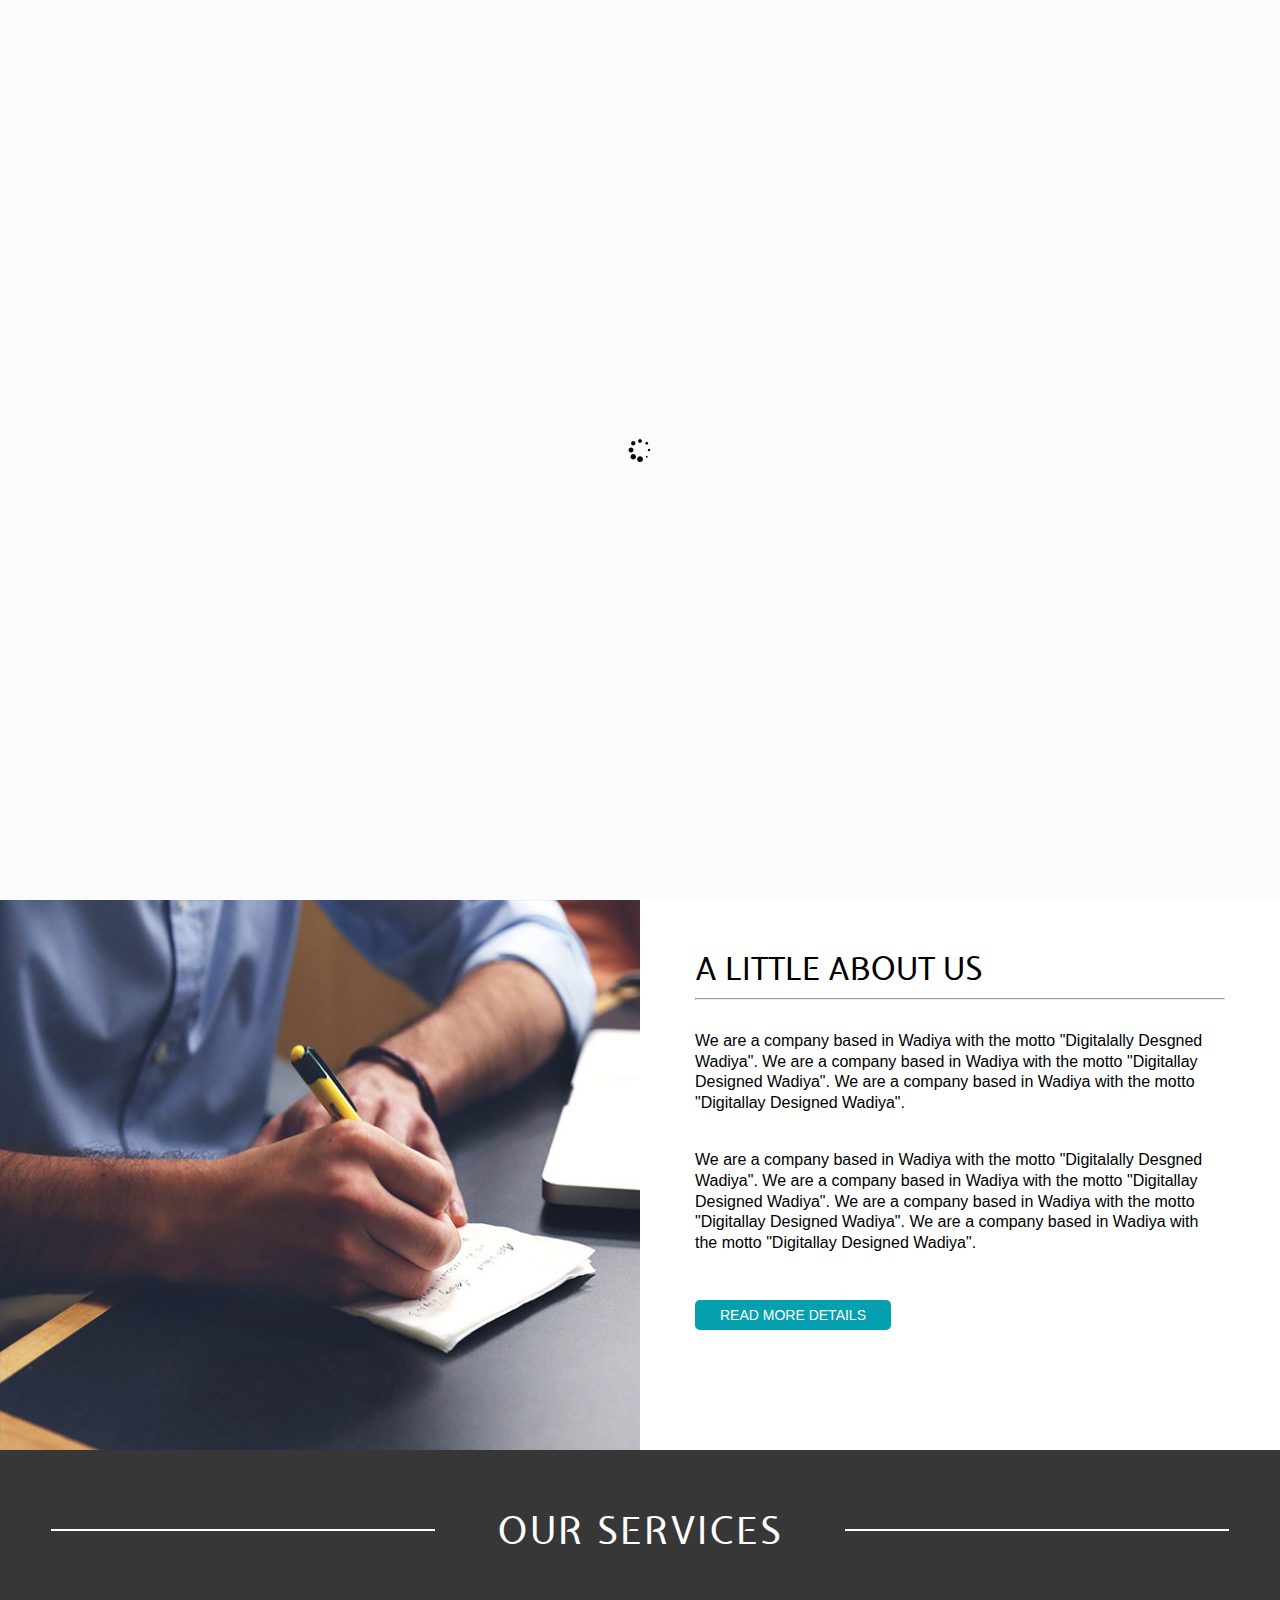
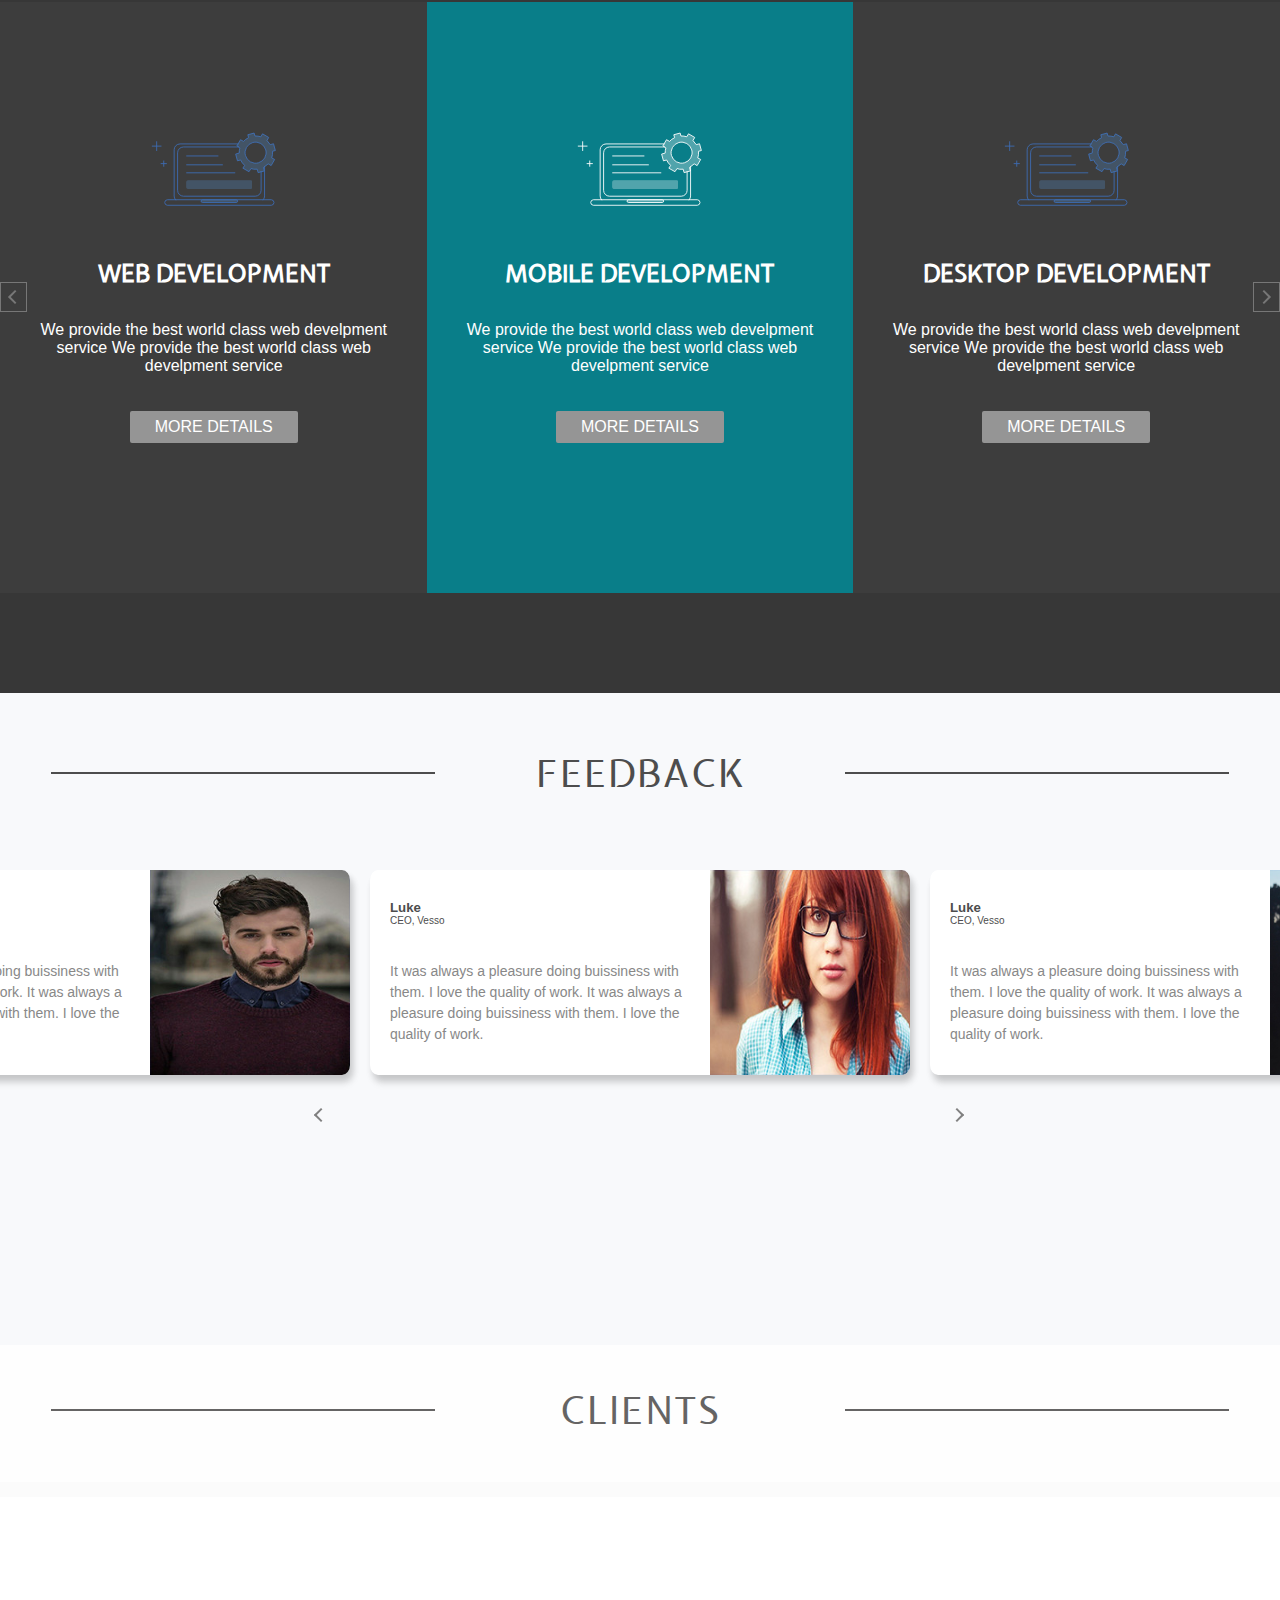
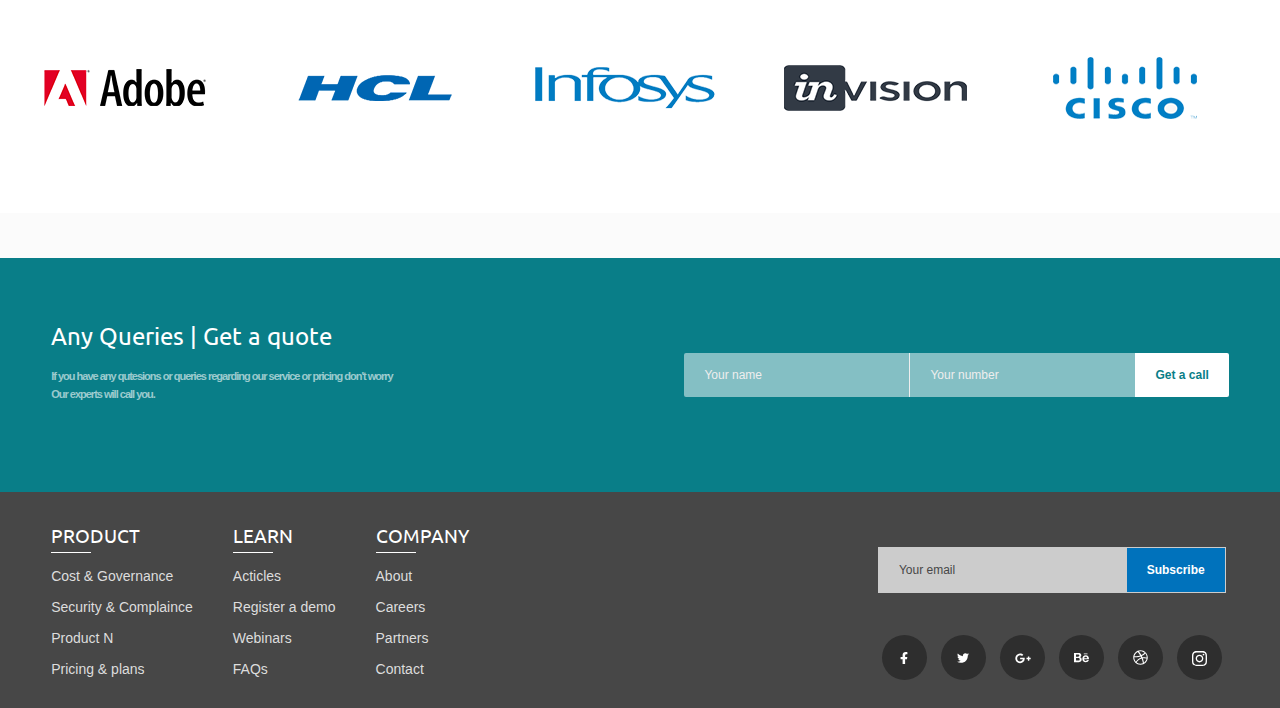
<file: templates/company/index.html>
<!DOCTYPE html>
<html lang="en">
<head>
    <meta charset="UTF-8">
    <meta name="viewport" content="width=device-width, initial-scale=1.0">
    <meta http-equiv="X-UA-Compatible" content="ie=edge">
    <title>Company</title>
    <style>
    /* fonts */
    @font-face {
        font-family: "Ubuntu-Regular";
        src: url("fonts/Ubuntu/Ubuntu-Regular.ttf");
    }
    @font-face {
        font-family: "ExpletusSans-Medium";
        src: url("fonts/Expletus_Sans/ExpletusSans-Medium.ttf");
    }
    @font-face {
        font-family: "ExpletusSans-Regular";
        src: url("fonts/Expletus_Sans/ExpletusSans-Regular.ttf");
    }
    </style>
    <link rel="stylesheet" href="css/style.css">
</head>
<body id="bodyEl">

    <!-- preloader -->
    <div id="preloader" class="visible"></div>
    
    <div class="company">

        <!-- banner -->
        <section class="banner">

            <!-- header -->
            <header>
                <a href="" class="logo">lo<span>go</span></a>
                <nav>
                    <ul>
                        <li><a href="#Home">Home</a></li>
                        <li><a href="#About">About</a></li>
                        <li class="active"><a href="#Services">Services</a></li>
                        <li><a href="#Portfolio">Portfolio</a></li>
                        <li><a href="#Shop">Shop</a></li>
                        <li><a href="#Contact">Contact</a></li>
                        <li><a href="#Pages">Pages</a></li>
                    </ul>
                </nav>
                <div class="social">
                    <a class="tw" href="#tw"><span><svg aria-hidden="true" focusable="false" data-prefix="fab" data-icon="twitter" role="img" xmlns="http://www.w3.org/2000/svg" viewBox="0 0 512 512" class="svg-inline--fa fa-twitter fa-w-16 fa-2x"><path fill="currentColor" d="M459.37 151.716c.325 4.548.325 9.097.325 13.645 0 138.72-105.583 298.558-298.558 298.558-59.452 0-114.68-17.219-161.137-47.106 8.447.974 16.568 1.299 25.34 1.299 49.055 0 94.213-16.568 130.274-44.832-46.132-.975-84.792-31.188-98.112-72.772 6.498.974 12.995 1.624 19.818 1.624 9.421 0 18.843-1.3 27.614-3.573-48.081-9.747-84.143-51.98-84.143-102.985v-1.299c13.969 7.797 30.214 12.67 47.431 13.319-28.264-18.843-46.781-51.005-46.781-87.391 0-19.492 5.197-37.36 14.294-52.954 51.655 63.675 129.3 105.258 216.365 109.807-1.624-7.797-2.599-15.918-2.599-24.04 0-57.828 46.782-104.934 104.934-104.934 30.213 0 57.502 12.67 76.67 33.137 23.715-4.548 46.456-13.32 66.599-25.34-7.798 24.366-24.366 44.833-46.132 57.827 21.117-2.273 41.584-8.122 60.426-16.243-14.292 20.791-32.161 39.308-52.628 54.253z" class=""></path></svg></span></a>
                    <a class="gp" href="#gp"><span><svg aria-hidden="true" focusable="false" data-prefix="fab" data-icon="google-plus-g" role="img" xmlns="http://www.w3.org/2000/svg" viewBox="0 0 640 512" class="svg-inline--fa fa-google-plus-g fa-w-20 fa-2x"><path fill="currentColor" d="M386.061 228.496c1.834 9.692 3.143 19.384 3.143 31.956C389.204 370.205 315.599 448 204.8 448c-106.084 0-192-85.915-192-192s85.916-192 192-192c51.864 0 95.083 18.859 128.611 50.292l-52.126 50.03c-14.145-13.621-39.028-29.599-76.485-29.599-65.484 0-118.92 54.221-118.92 121.277 0 67.056 53.436 121.277 118.92 121.277 75.961 0 104.513-54.745 108.965-82.773H204.8v-66.009h181.261zm185.406 6.437V179.2h-56.001v55.733h-55.733v56.001h55.733v55.733h56.001v-55.733H627.2v-56.001h-55.733z" class=""></path></svg></span></a>
                    <a class="fb" href="#fa"><span><svg aria-hidden="true" focusable="false" data-prefix="fab" data-icon="facebook-f" role="img" xmlns="http://www.w3.org/2000/svg" viewBox="0 0 320 512" class="svg-inline--fa fa-facebook-f fa-w-10 fa-2x"><path fill="currentColor" d="M279.14 288l14.22-92.66h-88.91v-60.13c0-25.35 12.42-50.06 52.24-50.06h40.42V6.26S260.43 0 225.36 0c-73.22 0-121.08 44.38-121.08 124.72v70.62H22.89V288h81.39v224h100.17V288z" class=""></path></svg></span></a>
                </div>
            </header>

            <!-- banner-content -->
            <div class="banner-content">
                <div class="carousel">

                    <div class="carousel-stage-outer">
                        <div class="carousel-stage">
                            <div class="carousel-item">
                                <div class="banner-description">
                                    <h1>THE 3<sup>rd</sup> SERVICES </h1>
                                    <p>We provide the best services in the world We provide the best services in the world We provide the best services in the world</p>
                                    <a href="" class="button hire">HIRE US</a>
                                </div>
                            </div>
                            <div class="carousel-item">
                                <div class="banner-description">
                                    <h1>THE 1<sup>st</sup> SERVICES</h1>
                                    <p>We provide the best services in the world We provide the best services in the world We provide the best services in the world</p>
                                    <a href="" class="button hire">HIRE US</a>
                                </div>
                            </div>
                            <div class="carousel-item">
                                <div class="banner-description">
                                    <h1>THE 2<sup>nd</sup> SERVICES</h1>
                                    <p>We provide the best services in the world We provide the best services in the world We provide the best services in the world</p>
                                    <a href="" class="button hire">HIRE US</a>
                                </div>
                            </div>
                        </div>
                    </div>

                    <div class="carousel-nav">
                        <div class="arrow prev"><i class="left"></i></div>
                        <div class="arrow next"><i class="right"></i></div>
                    </div>

                    <div class="carousel-dots">
                        <button class="dot"><span></span></button>                        
                        <button class="dot active"><span></span></button>  
                        <button class="dot"><span></span></button>
                    </div>

                </div>
            </div>
        </section>

        <!-- about -->
        <section class="about">
            <div class="about-img"></div>
            <div class="about-content">
                <h1>A LITTLE ABOUT US</h1>
                <hr>
                <img src="./img/about.jpg" alt="about">
                <p>We are a company based in Wadiya with the motto "Digitalally Desgned Wadiya". We are a company based in Wadiya with the motto "Digitallay Designed Wadiya". We are a company based in Wadiya with the motto "Digitallay Designed Wadiya".</p>                
                <p>We are a company based in Wadiya with the motto "Digitalally Desgned Wadiya". We are a company based in Wadiya with the motto "Digitallay Designed Wadiya". We are a company based in Wadiya with the motto "Digitallay Designed Wadiya". We are a company based in Wadiya with the motto "Digitallay Designed Wadiya".</p>
                <a href="" class="button more">READ MORE DETAILS</a>
            </div>
        </section>

        <!-- services -->
        <section class="services">
            <h1 class="head">OUR SERVICES</h1>
            <div class="carousel">

                <div class="carousel-stage-outer">
                    <div class="carousel-stage">

                        <div class="carousel-item">
                            <h2>WEB DEVELOPMENT</h2>
                            <div class="service-icon img-responsive img-width"><img src="./img/laptop.png" alt="laptop"></div>
                            <p>We provide the best world class web develpment service We provide the best world class web develpment service</p>
                            <a href="" class="button more">MORE DETAILS</a>
                        </div>

                        <div class="carousel-item">
                            <h2>MOBILE DEVELOPMENT</h2>
                            <div class="service-icon img-responsive img-width"><img src="./img/laptop.png" alt="laptop"></div>
                            <p>We provide the best world class web develpment service We provide the best world class web develpment service</p>
                            <a href="" class="button more">MORE DETAILS</a>
                        </div>
                            
                        <div class="carousel-item">
                            <h2>DESKTOP DEVELOPMENT</h2>
                            <div class="service-icon img-responsive img-width"><img src="./img/laptop.png" alt="laptop"></div>
                            <p>We provide the best world class web develpment service We provide the best world class web develpment service</p>
                            <a href="" class="button more">MORE DETAILS</a>
                        </div>

                    </div>
                </div>

                <div class="carousel-nav">
                    <div class="arrow prev"><i class="left"></i></div>
                    <div class="arrow next"><i class="right"></i></div>
                </div>

                <div class="carousel-dots">
                        <button class="dot"><span></span></button>                        
                        <button class="dot active"><span></span></button>  
                        <button class="dot"><span></span></button>
                </div>
            
            </div>

            
        </section>
        
        <!-- feedback -->
        <section class="feedback">
                <h1 class="head">FEEDBACK</h1>
                <div class="fb-container">

                    <div class="carousel">

                        <div class="carousel-stage-outer">
                            <div class="carousel-stage">

                                <div class="carousel-item">
                                    <div class="item-text">
                                        <h5 class="name">Luke</h5>
                                        <p class="job">CEO, Vesso</p>
                                        <p class="testimone">
                                            It  was always a pleasure doing buissiness with them. I love the quality of work.
                                            It  was always a pleasure doing buissiness with them. I love the quality of work.
                                        </p>
                                    </div>
                                    <div class="item-img" style="background-image: url(./img/person1.jpg)"></div>
                                </div>
                                <div class="carousel-item active">
                                        <div class="item-text">
                                            <h5 class="name">Luke</h5>
                                            <p class="job">CEO, Vesso</p>
                                            <p class="testimone">
                                                It  was always a pleasure doing buissiness with them. I love the quality of work.
                                                It  was always a pleasure doing buissiness with them. I love the quality of work.
                                            </p>
                                        </div>
                                        <div class="item-img" style="background-image: url(./img/person2.jpg)"></div>
                                </div>
                                <div class="carousel-item">
                                        <div class="item-text">
                                            <h5 class="name">Luke</h5>
                                            <p class="job">CEO, Vesso</p>
                                            <p class="testimone">
                                                It  was always a pleasure doing buissiness with them. I love the quality of work.
                                                It  was always a pleasure doing buissiness with them. I love the quality of work.
                                            </p>
                                        </div>
                                        <div class="item-img" style="background-image: url(./img/person3.jpg)"></div>
                                </div>
                                
                            </div>
                        </div>

                        <div class="carousel-nav">
                            <div class="arrow prev"><i class="left"></i></div>
                            <div class="arrow next"><i class="right"></i></div>
                        </div>

                        <div class="carousel-dots">
                            <button class="dot"><span></span></button>                        
                            <button class="dot active"><span></span></button>  
                            <button class="dot"><span></span></button>
                        </div>

                    </div>
                    
                </div>
            </section>

        <!-- clients -->
        <section class="clients">

            <h1 class="head">CLIENTS</h1>

            <div class="clients-container">

                <div class="carousel">

                    <div class="carousel-stage-outer">
                        <div class="carousel-stage">
                    
                            <div class="carousel-item"><div class="img-responsive img-width"><img src="./img/adobe.png" alt="adobe"></div></div>
                            <div class="carousel-item"><div class="img-responsive img-width"><img src="./img/hcl.png" alt="adobe"></div></div>
                            <div class="carousel-item"><div class="img-responsive img-width"><img src="./img/infosys.png" alt="adobe"></div></div>
                            <div class="carousel-item"><div class="img-responsive img-width"><img src="./img/invision.png" alt="adobe"></div></div>    
                            <div class="carousel-item"><div class="img-responsive img-width"><img src="./img/cisco.png" alt="adobe"></div></div>
                            <div class="carousel-item"><div class="img-responsive img-width"><img src="./img/be.png" alt="adobe"></div></div>
                            <div class="carousel-item"><div class="img-responsive img-width"><img src="./img/canva.png" alt="adobe"></div></div>
                            <div class="carousel-item"><div class="img-responsive img-width"><img src="./img/instagram.png" alt="adobe"></div></div>
                
                        </div>
                    </div>

                    <div class="carousel-nav">
                            <div class="arrow prev"><i class="left"></i></div>
                            <div class="arrow next"><i class="right"></i></div>
                    </div>
        
                    <div class="carousel-dots">
                            <button class="dot"><span></span></button>                        
                            <button class="dot active"><span></span></button>  
                            <button class="dot"><span></span></button>
                    </div>

                </div>
            </div>
        </section>

        <!-- quote -->
        <section class="quote">
            <div>
            <h1>Any Queries | Get a quote</h1>
            <p>If you have any qutesions or queries regarding our service or pricing don't worry <br> Our experts will call you.</p>
            </div>
            <form action="">
                <input type="text" name="" id="" placeholder="Your name">
                <input type="text" name="" id="" placeholder="Your number">
                <input type="submit" value="Get a call">
            </form>
        </section>

        <!-- footer -->
        <footer>
            <nav>
                <ul>
                    <li><a href="#Product"Product>Product</a></li>
                    <li><a href="#Cost&Governance"Product>Cost & Governance</a></li>
                    <li><a href="#Security"Product>Security & Complaince</a></li>
                    <li><a href="#Product"Product>Product N</a></li>
                    <li><a href="#Price"Product>Pricing & plans</a></li>
                </ul>
                <ul>
                    <li><a href="#Learn">Learn</a></li>
                    <li><a href="#Acticles">Acticles</a></li>
                    <li><a href="#Register">Register a demo</a></li>
                    <li><a href="#Webinars">Webinars</a></li>
                    <li><a href="#FAQs">FAQs</a></li>
                </ul>
                <ul>
                    <li><a href="#Company">Company</a></li>
                    <li><a href="#About">About</a></li>
                    <li><a href="#Careers">Careers</a></li>
                    <li><a href="#Partners">Partners</a></li>
                    <li><a href="#Contact">Contact</a></li>
                </ul>
            </nav>
            <div class="footer-container">
                <form action="">
                    <input type="email" name="" id="" placeholder="Your email">
                    <input type="submit" value="Subscribe">
                </form>
                <div class="social">
                    <a class="fb" href="#fa"><span><svg aria-hidden="true" focusable="false" data-prefix="fab" data-icon="facebook-f" role="img" xmlns="http://www.w3.org/2000/svg" viewBox="0 0 320 512" class="svg-inline--fa fa-facebook-f fa-w-10 fa-2x"><path fill="currentColor" d="M279.14 288l14.22-92.66h-88.91v-60.13c0-25.35 12.42-50.06 52.24-50.06h40.42V6.26S260.43 0 225.36 0c-73.22 0-121.08 44.38-121.08 124.72v70.62H22.89V288h81.39v224h100.17V288z" class=""></path></svg></span></a>
                    <a class="tw" href="#tw"><span><svg aria-hidden="true" focusable="false" data-prefix="fab" data-icon="twitter" role="img" xmlns="http://www.w3.org/2000/svg" viewBox="0 0 512 512" class="svg-inline--fa fa-twitter fa-w-16 fa-2x"><path fill="currentColor" d="M459.37 151.716c.325 4.548.325 9.097.325 13.645 0 138.72-105.583 298.558-298.558 298.558-59.452 0-114.68-17.219-161.137-47.106 8.447.974 16.568 1.299 25.34 1.299 49.055 0 94.213-16.568 130.274-44.832-46.132-.975-84.792-31.188-98.112-72.772 6.498.974 12.995 1.624 19.818 1.624 9.421 0 18.843-1.3 27.614-3.573-48.081-9.747-84.143-51.98-84.143-102.985v-1.299c13.969 7.797 30.214 12.67 47.431 13.319-28.264-18.843-46.781-51.005-46.781-87.391 0-19.492 5.197-37.36 14.294-52.954 51.655 63.675 129.3 105.258 216.365 109.807-1.624-7.797-2.599-15.918-2.599-24.04 0-57.828 46.782-104.934 104.934-104.934 30.213 0 57.502 12.67 76.67 33.137 23.715-4.548 46.456-13.32 66.599-25.34-7.798 24.366-24.366 44.833-46.132 57.827 21.117-2.273 41.584-8.122 60.426-16.243-14.292 20.791-32.161 39.308-52.628 54.253z" class=""></path></svg></span></a>
                    <a class="gp" href="#gp"><span><svg aria-hidden="true" focusable="false" data-prefix="fab" data-icon="google-plus-g" role="img" xmlns="http://www.w3.org/2000/svg" viewBox="0 0 640 512" class="svg-inline--fa fa-google-plus-g fa-w-20 fa-2x"><path fill="currentColor" d="M386.061 228.496c1.834 9.692 3.143 19.384 3.143 31.956C389.204 370.205 315.599 448 204.8 448c-106.084 0-192-85.915-192-192s85.916-192 192-192c51.864 0 95.083 18.859 128.611 50.292l-52.126 50.03c-14.145-13.621-39.028-29.599-76.485-29.599-65.484 0-118.92 54.221-118.92 121.277 0 67.056 53.436 121.277 118.92 121.277 75.961 0 104.513-54.745 108.965-82.773H204.8v-66.009h181.261zm185.406 6.437V179.2h-56.001v55.733h-55.733v56.001h55.733v55.733h56.001v-55.733H627.2v-56.001h-55.733z" class=""></path></svg></span></a>
                    <a class="be" href="#be"><span data-balloon="size: 2x" data-balloon-pos="up"><svg aria-hidden="true" focusable="false" data-prefix="fab" data-icon="behance" role="img" xmlns="http://www.w3.org/2000/svg" viewBox="0 0 576 512" class="svg-inline--fa fa-behance fa-w-18 fa-2x"><path fill="currentColor" d="M232 237.2c31.8-15.2 48.4-38.2 48.4-74 0-70.6-52.6-87.8-113.3-87.8H0v354.4h171.8c64.4 0 124.9-30.9 124.9-102.9 0-44.5-21.1-77.4-64.7-89.7zM77.9 135.9H151c28.1 0 53.4 7.9 53.4 40.5 0 30.1-19.7 42.2-47.5 42.2h-79v-82.7zm83.3 233.7H77.9V272h84.9c34.3 0 56 14.3 56 50.6 0 35.8-25.9 47-57.6 47zm358.5-240.7H376V94h143.7v34.9zM576 305.2c0-75.9-44.4-139.2-124.9-139.2-78.2 0-131.3 58.8-131.3 135.8 0 79.9 50.3 134.7 131.3 134.7 61.3 0 101-27.6 120.1-86.3H509c-6.7 21.9-34.3 33.5-55.7 33.5-41.3 0-63-24.2-63-65.3h185.1c.3-4.2.6-8.7.6-13.2zM390.4 274c2.3-33.7 24.7-54.8 58.5-54.8 35.4 0 53.2 20.8 56.2 54.8H390.4z" class=""></path></svg></span></a>
                    <a class="dr" href="#dr"><span data-balloon="size: 2x" data-balloon-pos="up"><svg aria-hidden="true" focusable="false" data-prefix="fab" data-icon="dribbble" role="img" xmlns="http://www.w3.org/2000/svg" viewBox="0 0 512 512" class="svg-inline--fa fa-dribbble fa-w-16 fa-2x"><path fill="currentColor" d="M256 8C119.252 8 8 119.252 8 256s111.252 248 248 248 248-111.252 248-248S392.748 8 256 8zm163.97 114.366c29.503 36.046 47.369 81.957 47.835 131.955-6.984-1.477-77.018-15.682-147.502-6.818-5.752-14.041-11.181-26.393-18.617-41.614 78.321-31.977 113.818-77.482 118.284-83.523zM396.421 97.87c-3.81 5.427-35.697 48.286-111.021 76.519-34.712-63.776-73.185-116.168-79.04-124.008 67.176-16.193 137.966 1.27 190.061 47.489zm-230.48-33.25c5.585 7.659 43.438 60.116 78.537 122.509-99.087 26.313-186.36 25.934-195.834 25.809C62.38 147.205 106.678 92.573 165.941 64.62zM44.17 256.323c0-2.166.043-4.322.108-6.473 9.268.19 111.92 1.513 217.706-30.146 6.064 11.868 11.857 23.915 17.174 35.949-76.599 21.575-146.194 83.527-180.531 142.306C64.794 360.405 44.17 310.73 44.17 256.323zm81.807 167.113c22.127-45.233 82.178-103.622 167.579-132.756 29.74 77.283 42.039 142.053 45.189 160.638-68.112 29.013-150.015 21.053-212.768-27.882zm248.38 8.489c-2.171-12.886-13.446-74.897-41.152-151.033 66.38-10.626 124.7 6.768 131.947 9.055-9.442 58.941-43.273 109.844-90.795 141.978z" class=""></path></svg></span></a>
                    <a class="insta" href="#insta"><span data-balloon="size: 2x" data-balloon-pos="up"><svg aria-hidden="true" focusable="false" data-prefix="fab" data-icon="instagram" role="img" xmlns="http://www.w3.org/2000/svg" viewBox="0 0 448 512" class="svg-inline--fa fa-instagram fa-w-14 fa-2x"><path fill="currentColor" d="M224.1 141c-63.6 0-114.9 51.3-114.9 114.9s51.3 114.9 114.9 114.9S339 319.5 339 255.9 287.7 141 224.1 141zm0 189.6c-41.1 0-74.7-33.5-74.7-74.7s33.5-74.7 74.7-74.7 74.7 33.5 74.7 74.7-33.6 74.7-74.7 74.7zm146.4-194.3c0 14.9-12 26.8-26.8 26.8-14.9 0-26.8-12-26.8-26.8s12-26.8 26.8-26.8 26.8 12 26.8 26.8zm76.1 27.2c-1.7-35.9-9.9-67.7-36.2-93.9-26.2-26.2-58-34.4-93.9-36.2-37-2.1-147.9-2.1-184.9 0-35.8 1.7-67.6 9.9-93.9 36.1s-34.4 58-36.2 93.9c-2.1 37-2.1 147.9 0 184.9 1.7 35.9 9.9 67.7 36.2 93.9s58 34.4 93.9 36.2c37 2.1 147.9 2.1 184.9 0 35.9-1.7 67.7-9.9 93.9-36.2 26.2-26.2 34.4-58 36.2-93.9 2.1-37 2.1-147.8 0-184.8zM398.8 388c-7.8 19.6-22.9 34.7-42.6 42.6-29.5 11.7-99.5 9-132.1 9s-102.7 2.6-132.1-9c-19.6-7.8-34.7-22.9-42.6-42.6-11.7-29.5-9-99.5-9-132.1s-2.6-102.7 9-132.1c7.8-19.6 22.9-34.7 42.6-42.6 29.5-11.7 99.5-9 132.1-9s102.7-2.6 132.1 9c19.6 7.8 34.7 22.9 42.6 42.6 11.7 29.5 9 99.5 9 132.1s2.7 102.7-9 132.1z" class=""></path></svg></span></a>
                </div>
            </div>
        </footer>

    </div>

    <!-- scripts -->

    <script src="https://cdnjs.cloudflare.com/ajax/libs/jquery/3.4.1/jquery.min.js" integrity="sha256-CSXorXvZcTkaix6Yvo6HppcZGetbYMGWSFlBw8HfCJo=" crossorigin="anonymous"></script>
    <script src="js/common.js"></script>

</body>
</html>
</file>
<file: templates/company/css/style.css>
/* table of contents

1. base styles
2. preloader
3. company
4. banner
    4.1 header
    4.2 banner-content
    4.3 banner-description
5. arrow
6. carousel
7. about
8. services
    8.1 card arrows
9. feedback
    9.1 fb-container
    9.2 nav arrows
10. clients
11. quote
12. footer
13. media queries

*/



/* =============== 
   base styles
   =============== */

body {
    position: relative;
    margin: 0;
    padding: 0;
    box-sizing: border-box;
    font-family: "Roboto", sans-serif;
    min-height: 300px;
    overflow-x: hidden;
    overflow-y: hidden; 
    font-weight: normal;
}
body * {
    box-sizing: inherit;
}
li {
    list-style-type: none;
}
a {
    text-decoration: none;
    color: #fff;
}
:focus {
    outline: none;
}
.button {
    display: inline-block;
    background-color: #05a0af;
    padding: 7px 25px;
}
.img-responsive {
    display: block;
    max-width: 100%;
    height: auto;
}
.img-responsive.img-width {
    width: 100%;
}
h1.head{
    padding: 45px 4%;
    font-size: 38px;
    position: relative;
    display: block;
    text-align: center;
    font-family: "ExpletusSans-Regular", sans-serif;
    font-weight: normal;
    letter-spacing: 2px;
    margin: auto;
}
h1.head::after, 
h1.head::before {
    content: "";
    position: absolute;
    top:47%;
    width: calc(90% / 3 );
    height: 2px;
    background-color: #fff;
}
h1.head::after {
    left: 4%;
}
h1.head::before {
    right:4%;
}
.social {
    display: flex;
    flex-flow: row wrap;
    text-align: center;
    justify-content: space-between;
    align-content: center;
    align-items: center;
    box-sizing: content-box;
}
.social a span {
    display: block; 
    width: 100%;
    height: auto;
}
.social a {
    width: 15px;
    height: 15px;
    padding: 5px;
    padding-bottom: 6px;
    margin: 7px;
    display: block;
    text-align: center;
    justify-content: center;
    align-content: center;
    align-items: center;
    border: 1px solid hsla(0, 100%, 100%, .3);
    border-radius: 50%;
    transition: background-color .3s ease;
}
.social a:hover,
.social a:focus {
    background-color:hsla(0, 100%, 100%, .2);
}

.social a svg[data-icon="facebook-f"] {
    width: 8px;
    height: auto;
}
.social a svg[data-icon="twitter"] {
    width: 12px;
    height: auto;
}
.social a svg[data-icon="google-plus-g"] {
    width: 16px;
    height: auto;
}
.transition {
    transition: .7s;
}

/* =============== 
   preloader
   =============== */
   
#preloader {
    position: fixed;
    left: 0;
    top: 0;
    z-index: 999;
    width: 100%;
    height: 100%;
    overflow: visible;
    background: #fbfbfb url("../img/processing.gif") no-repeat center center;
}
#preloader.visible {
    visibility: visible;
    opacity: 1;
    transition: opacity 2s linear;
}
#preloader.hidden {
    visibility: hidden;
    opacity: 0;
    transition: visibility 0s 2s, opacity 2s linear;
}

/* =============== 
   company
   =============== */

.company {
    position: relative;
}

/* =============== 
   banner
   =============== */

.banner {
    position: relative;
    display: flex;
    flex-direction: column;
    background-color: #3D2F6A;
    background-image: url(../img/banner.jpg);
    background-size: cover;
    background-repeat: no-repeat;
    background-position: center 5%;
    min-height: 560px;
    height: 100vh;
}
.banner::after {
    content: "";
    position: absolute;
    top: 0;
    left: 0;
    right: 0;
    bottom: 0;
    background-color: hsla(300, 80%, 10%, .5);
    z-index: 0;
}
.banner * , .banner-content * {
    z-index: 2;
}

    /* header */
   
.banner header {
    position: relative;
    display: flex;
    justify-content: space-around;
    flex-flow: row wrap;
    border-bottom: 1px solid hsla(253, 50%, 82%, .5);
}
.banner header .logo {
    font-family: "Ubuntu-Regular", sans-serif;
    font-size: 30px;
    text-align: center;
    align-self: center;
    text-transform: uppercase;
}
.banner header .logo span {
    color: #DA2346;
}
.banner header .logo:hover span,
.banner header .logo:focus span {
    color: red;
}
.banner header nav ul {
    padding: 0;
    display: flex;
    flex-flow: row wrap;
}
.banner header nav ul li {
    margin: 2% 30px;
}
.banner header nav ul li a {
    font-family: "Ubuntu-Regular";
    transition: color .3s ease;
}
.banner header nav ul li.active a{
    color: #137E8F;
}
.banner header nav ul li a:hover,
.banner header nav ul li a:focus {
    color: #137E8F;
}

    /* banner-content */

.banner-content {
    position: relative;
    text-align: center;
    margin: auto;
}

    /* arrow */

.arrow {
    position: relative;
    height: 30px;
    width: 27px;
    display: block;
    border: 1px solid hsla(0, 100%, 100%, .3);
    text-align: center;
    cursor: pointer;
}
.arrow i {
    position: absolute;
    top: 0%;
    right: 0%;
    left: 0%;
    bottom: 0%;
    border: solid hsla(0, 100%, 100%, .3);
    display: block;
    border-width: 2px 2px 0 0;
    transform: rotate(-135deg);
    height: 10px;
    width: 10px;
    margin:auto;    
    margin-left: 9px;
}
.arrow .right {
    transform: rotate(45deg);
    margin-left: 5px;
}
.arrow:hover {
    border: 1px solid hsla(0, 100%, 100%, .7);    
}
.arrow:hover i {
    border: 1px solid hsla(0, 100%, 100%, .7);     
    border-width: 2px 2px 0 0;
}
.arrow:active {
    background-color:  hsla(0, 100%, 100%, .2);
}

/* =============== 
   carousel
   =============== */

.carousel {
    position: relative;
    margin: 0 15px;
    overflow: hidden;
}
.banner-content .carousel {
    width: 940px;
    padding: 60px 30px;
}
.carousel .carousel-stage-outer, .carousel-stage {
    position: relative;
    margin: 0 auto;
}
.banner-content .carousel .carousel-stage {
    width: 2640px;
    left: -880px;
}
.banner-content .carousel .carousel-stage-outer {
    overflow: hidden;
    padding-bottom: 25px;
}
.banner-content .carousel-item {
    width: 880px;
    height: 325px;
    float: left;
    display: flex;
}
.carousel-nav {
    text-align: center;
}
.carousel-nav .arrow {
    position: absolute;
    top: 50%;
    transform: translateY(-50%);
}
.carousel-nav .arrow:first-of-type {
    left: 0;
}
.carousel-nav .arrow:nth-of-type(2) {
    right: 0;
}
.carousel-dots {
    position: absolute;
    display: block;
    width: 100%;
    height: auto;
    margin: 10px auto;
    padding: 10px;
    line-height: 0;
    display: none;
}
.banner-content .carousel-dots {
    left: 0;    
}
.carousel-dots .dot {
    display: inline-block;
    cursor: pointer;
    border: none;
    padding: 0 !important;
    background: 0 0;
}
.carousel-dots .dot span {
    display: block;
    width: 10px;
    height: 10px;
    border-radius: 30px;
    margin: 5px 3px;
    background: #d6d6d6;
    transition: opacity .2s ease;
}
.carousel-dots .dot.active span {
    background: #869791;
}
.carousel-dots .dot:hover span,
.carousel-dots .dot:focus span {
    background: #869791;
}

    /* banner-description */

.banner-description {
    margin: 10px auto;
    width: 75%;
    position: relative;
    color: #fff;
    border: 1px solid hsla(0, 100%, 100%, .2);
    border-bottom-width: 0;
    padding: 8% 4%;
}
.banner-description::before {
    content: "";
    position: absolute;
    width: 35%;
    height: 1px;
    bottom: 0;
    left: 0;
    background-color: hsla(0, 100%, 100%, .2);
}
.banner-description::after {
    content: "";
    position: absolute;
    width: 35%;
    height: 1px;
    bottom: 0;
    right: 0;
    background-color: hsla(0, 100%, 100%, .2);
}
.banner-description h1 {
    font-family: "ExpletusSans-Medium", sans-serif;
    font-size: 55px;
    margin: 2% 10px;
    padding: 2% 10px;
}
.banner-description p {
    width: 90%;
    color: #ccc;
    font-size: 14px;
    margin: 0 auto;
}
.banner-description .button.hire {
    position: absolute;
    top: 100%;
    left: 50%;
    transform: translate(-50%, -50%);
    display: inline-block;
    border: 2px solid hsla(0, 100%, 100%, 1);
    padding: 2% 4%;
    font-weight: normal;
    background-color: transparent; 
    transition: background-color .3s ease, color .3s ease;
}
.banner-description .button.hire:hover,
.banner-description .button.hire:focus {
    background-color: #fff;
    color: #000;
}
@keyframes gradient {
    0% {
      background: radial-gradient(circle at center, hsla(254, 56, 42, 0) 0%, #fff 0%, #fff 100%);
    }
    25% {
      background: radial-gradient(circle at center, hsla( 254, 56, 42, 0.3 ) 24%, #fff 25%, #fff 100%);
    }
    50% {
      background: radial-gradient(circle at center, hsla( 254, 56, 42, 0.5 ) 49%, #fff 50%, #fff 100%);
    }
    75% {
      background: radial-gradient(circle at center, hsla( 254, 56, 42, 0.8 ) 74%, #fff 75%, #fff 100%);
    }
    100% {
      color: #fff;
      background: radial-gradient(circle at center, #3D2F6A 99%, #fff 100%, #fff 100%);
    }
}
.banner-description .button.hire:active {
    animation: gradient 100ms;
    background: #3D2F6A;
    color: #fff;
    box-shadow: none;
}

/* =============== 
   about
   =============== */

.about {
    position: relative;
    display: flex;
    flex-flow: row wrap;
    min-height: 550px;
}
.about .about-img {
    position: relative;
    height: auto;
    background-image: url(../img/about.jpg);
    background-size: cover;
    background-repeat: no-repeat;
    width: 50%;
}
.about .about-content {
    display: inline-block;
    width: 50%;
    padding: 45px 55px; 
    box-sizing: border-box;
}
.about .about-content h1 {
    font-family: "ExpletusSans-Regular", sans-serif;
    font-weight: normal;
    line-height: 10px;
}
.about .about-content img {
    display: none;
}
.about .about-content p {
    line-height: 1.3em;
    padding-top: 15px;
    padding-bottom: 5px;
    font-weight: normal;
}
.about .about-content a {
    display: inline-block;
    font-size: 14px;  
    background-color: #05a0af;
    border-radius: 5px;
    padding: 7px 25px;
    margin: 25px 0;
}
.about .about-content a:hover,
.about .about-content a:focus {
    box-shadow: 0px 15px 25px -5px hsla(0, 100%, 100%, .2);
    transform: scale(1.03)
}
.about .about-content a:active {
    box-shadow: 0px 4px 8px hsla(0, 100%, 100%, .4);
    transform: scale(.98)
}

/* =============== 
   services
   =============== */
   
.services .carousel {
    margin: 0 auto;
}
.services .carousel-dots {
    bottom: 0;
}
.services {
    position: relative;
    background-color: #373737;
    padding-top: 15px;
    color: #fff;
    text-align: center;
    padding-bottom: 100px;
}
.services h1.head::after, 
.services h1.head::before {
    background-color: #fff;
}
.services .carousel-stage {
    position: relative;
    display: flex;
    flex-flow: row wrap;
    flex-basis: 100%;
    justify-content: center;
    align-items: center;
    align-content: center;
    justify-content: center;
    background-color: #3D3D3D;
}
.services .carousel-item {
    display: flex;
    flex-flow: column wrap;
    width: 33.3%;
    justify-content: center;
    justify-items: center;
    align-content: center;
    align-items: center;
    padding: 15px;
    padding-top: 100px;
    padding-bottom: 100px;
    float: left;
}
.services .carousel-item:nth-child(2) {
    background-color: #097e89;
    transition: background-color .5s;
}
.services .carousel-stage .carousel-item:nth-child(2) .service-icon img {
    filter: brightness(10);
    transition: filter .5s;
}
.services .carousel-item h2 {
    font-family: "ExpletusSans-Regular", sans-serif;
}
.services .carousel-stage .service-icon {
    order: -1;
    padding: 30px;
}
.services .carousel-item p {
    padding: 15px;
    padding-top: 5px;
    margin-top: 5px;
}
.services .carousel-item .button.more {
    background-color: #959595;
    border-radius: 2px;
    margin: 5px;
    margin-bottom: 50px;
    transition: background-color .3s ease;
}
.services .carousel-item .button.more:hover,
.services .carousel-item .button.more:focus {
    background-color: #097e89;
    box-shadow: 0 0 5px hsla(0, 100%, 0%, .5);
}
.services .carousel-item .button.more:active {
    box-shadow: 0 0 3px hsla(0, 100%, 0%, .8);
}
    /* card arrows */
.services .carousel-nav .arrow:active{
    background-color: #097E89;
}


/* ===============
   feedback 
   =============== */

.feedback {
    position: relative;
    background-color: #F8F9FB;
    padding-top: 15px;
    color: #4d4d4d;
    text-align: center;
}
    /* fb-container */
.fb-container {
    padding-top: 25px;
    padding-bottom: 25px;
    background-color: #F8F9FB;
    min-height: 500px;
}
h1.head::after, 
h1.head::before {
    background-color: #4d4d4d;
}
.fb-container .carousel {
    margin: 0 auto;
}
.fb-container .carousel-stage-outer {
    overflow: hidden;
    padding-bottom: 25px;
    display: flex;
    justify-content: center;
}
.fb-container .carousel-stage {
    position: relative;
    display: flex;
    flex-flow: row nowrap;
    justify-content: space-between;
    align-self: center;
    margin: 0 auto;

}
.fb-container .carousel-item {
    position: relative;
    display: flex;
    background-color: #fff;
    width: 540px;
    border-radius: 8px/10px;
    overflow: hidden;
    box-shadow: 3px 8px 8px rgba(0,0,0,0.09), 3px 6px 6px rgba(0,0,0,0.13);
    top: 50%;
    margin: 0 10px;
    float: left;
}
.fb-container .carousel-item  .item-img{
    background-size: cover;
    background-repeat: no-repeat;
    background-position: center;
    width: 40%;
    height: auto;
}
.fb-container .carousel-item .item-text {
    width: 60%;
    margin: 8px 20px;
    text-align: left;
}
.fb-container .carousel-item .item-text .name {
    margin-bottom: 0;
}
.fb-container .carousel-item .item-text .job {
    font-size: 10px;
    margin-top: 0;
}
.fb-container .carousel-item .item-text .testimone {
    font-size: 14px;
    line-height: 1.5em;
    color: #888;
    margin-top:35px;
    margin-bottom: 22px;
}
    /* nav arrows */
.fb-container .carousel-nav {
    position: relative;
    width: 100%;
    display: flex;
    justify-content: space-around;
}
.fb-container .carousel-dots {
    position: relative;
}
.clients .carousel-nav .arrow , .fb-container .carousel-nav .arrow {
    position: relative;
    top: unset;
    transform: unset;
    left: unset;
    right: unset;
    border:none;
}
.fb-container .carousel-nav .arrow i {
    border-color: #808080;
    cursor: pointer;
    z-index: 1;
    transition: border-color .2s ease;
}
.fb-container .carousel-nav .arrow:hover i {
    border-color: #008b8b;
}
.fb-container .carousel-nav .arrow:active i {
    border-color: #00ffff;
}
.fb-container .carousel-dots .active span {
    background-color: #008b8b;
}


/* =============== 
   clients
   =============== */
.clients {
    position: relative;
    background-color: #FBFBFB;
    padding-bottom: 30px;
    max-height: 650px;
}
.clients h1.head {
    color: #656464;
    background-color: #FEFEFE;
}
.clients h1.head::after, 
.clients h1.head::before {
    background-color: #656464;
}
.clients .clients-container {
    position: relative;
    margin: 15px auto;
    background-color: #fff;
    min-height: 300px;
}
.clients .carousel {
    margin: 0 auto;
}
.clients .transition {
    transition: 1.7s;
}
.clients .carousel-dots, .clients .carousel-nav {
    display: none !important;
}
.clients .carousel-stage-outer {
    position: relative;
    margin-top: 70px;
    overflow: hidden;
}
.clients .carousel-stage {
    position: relative;
    display: flex;
    flex-flow: row nowrap;
    justify-content: start;
    align-content: center;
    align-items: center;
    max-width: 100%;
    margin: 0px auto;
}
.clients .carousel-stage .carousel-item {
    display: flex;
    margin: 70px auto;
    float: left;
    min-width: 250px;
    position: relative;
    text-align: center;
}
.clients .carousel-dots {
    position: relative;
    text-align: center;
    top: -135px;
}
.clients .carousel-nav {
    position: relative;
    width: 100%;
    display: flex;
    justify-content: space-around;
    top: -70px;
}
.clients .carousel-nav .arrow {
    position: relative;
    top: unset;
    transform: unset;
    left: unset;
    right: unset;
    border:none;
}
.clients .carousel-nav .arrow i {
    border-color: #808080;
    z-index: 3;
}
.clients .carousel-nav .arrow:hover i {
    border-color: #008b8b;
}
.clients .carousel-nav .arrow:active i {
    border-color: #00ffff;
}
.clients .carousel-dots .active span {
    background-color: #008b8b;
}


/* =============== 
   quote
   =============== */
.quote {
    position: relative;
    display: flex;
    flex-flow: row wrap;
    justify-content: space-between;
    align-items: center;
    background-color: #097E88;
    color: #fff;
    padding-top: 35px;
    padding-bottom: 35px; 
    padding-left: 4%;
    padding-right: 4%;
}
.quote > div {
    margin-top: -30px;
    margin-right: 30px;
}
.quote h1 {
    font-family: "Ubuntu-Regular", sans-serif;
    font-weight: normal;
    font-size: 24px;
    letter-spacing: normal;
}
.quote p {
    color: hsla(0, 100%, 100%, .6);
    font-size: 11px;
    font-family: "Arial", sans-serif;
    font-weight: 600;
    letter-spacing: -1px;
    word-spacing: 0px;
    line-height: 1.7em;
}
.quote form {
    display: flex;
    margin-top: 60px;
    margin-bottom: 60px;
}
.quote form input::placeholder {
    color: #eee;
}
.quote form input {
    color: #eee;
    background-color: hsla(0, 100%, 100%, .5);
    border: none;
    font-weight: 500;
    font-size: 12px;
    border-radius: 2px;
    padding: 15px 20px;
    padding-right: 50px;
    margin: 0;
}
.quote form input:first-of-type {
    border-right: 1px solid #eee;
    border-top-right-radius: 0;
    border-bottom-right-radius: 0;
}
.quote form input:nth-of-type(2) {
    border-radius: 0;
}
.quote form input[type="submit"]{
    cursor: pointer;
    background-color: #fff;
    color: #097E88;
    border-top-left-radius: 0;
    border-bottom-left-radius: 0;
    font-weight: bold;
    font-size: 12px;
    padding-right: 20px;
    font-family: 'Franklin Gothic Medium', 'Arial Narrow', Arial, sans-serif;
}

/* =============== 
   footer
   =============== */
footer {
    position: relative;
    display: flex;
    background-color: #474747;
    justify-content: space-between;
    align-items: center;
    align-content: space-around; 
    padding-left: 4%;
    padding-right: 4%;
}
footer nav {
    display: flex;
}
footer nav ul:first-of-type {
    padding: 0;
}
footer nav ul li:first-child {
    position: relative;
    font-family: "Ubuntu-Regular", sans-serif;
    font-size: 19px;
    margin-bottom: 20px;
}
footer nav ul li:first-child::before {
    content: "";
    position: absolute;
    bottom: -5px;
    width: 40px;
    height: 1px;
    background-color: #fff;
}
footer nav ul li:first-child a {
    color: #fff;
    text-transform: uppercase;
} 
footer nav ul li {
    font-family: 'Franklin Gothic Medium', 'Arial Narrow', Arial, sans-serif;
    margin: 15px auto;
    font-size: 14px;
}
footer nav ul li a {
    color: #ddd;
}
footer nav ul li a:hover,
footer nav ul li a:focus {
    color: #fff;
}
footer form {
    display: flex;
    justify-content: center;
    margin: 35px auto;
}
footer form input {
    background-color: #ccc;
    border: none;
    font-weight: 500;
    font-size: 12px;
    padding: 15px 20px;
    margin: 0;
    border: 1px solid #ccc;
}
footer form input[type="email"] {
    padding-right: 20%;
}
footer form input::placeholder {
    color: #474747;
}
footer form input[type="submit"] {
    cursor: pointer;
    color: #fff;
    background-color: #0072BC;
    padding-right: 20px;
    font-family: 'Franklin Gothic Medium', 'Arial Narrow', Arial, sans-serif;
    font-weight: bold;
}
footer .social a {
    background-color: #2E2E2E;
    border: none;
    padding: 15px;
    font-size: 15px;
    text-align: center;
}



/* =============== 
   media queries
   =============== */

@media(max-width: 1000px) {
    h1.head::after, 
    h1.head::before {
        width: calc(80% / 3);
    }
    h1.head {
        font-size: 34px;
    }

    /* banner */
    .banner-content .carousel {
        width: 800px;
    }
    .banner-content .carousel .carousel-stage {
        width: 2220px;
        left: -740px;
    }
    .banner-content .carousel-item {
        width: 740px;
        height: 260px;
    }
    .banner-description h1 {
        font-size: 30px;
    }
    .carousel .carousel-dots {
        display: none;
    }

    /* services */
    .services .carousel-item {
        padding-top: 50px;
        padding-bottom: 50px;
    }
}

@media(max-width: 900px) {
    footer {
        flex-flow: column wrap;
        padding-bottom: 35px;
    }
    footer nav ul li:first-child {
        font-size: 17px;
    }
    footer nav ul li {
        font-size: 14px;
    }
    footer form input {
        font-size: 14px;
        padding: 15px;
    }
    footer form input[type="submit"] {
        padding-right: 15px;
    }
}

@media(max-width: 850px) {
    .banner-content .carousel {
        width: 660px;
    }
    .banner-content .carousel .carousel-stage {
        width: 1800px;
        left: -600px;
    }
    .banner-content .carousel-item {
        width: 600px;
        height: 250px;
    }
    .banner-description {
        width: 80%;
    }
    .banner-description h1 {
        font-size: 30px;
    }
}

@media(max-width: 800px) {
    /* services */
    .services .carousel-item {
        padding-top: 25px;
        padding-bottom: 25px;
    }
    .services .carousel-item h2 {
        font-size: 18px;
    }    
    .services .carousel-item p {
        padding: 5px;
    }
    .services .carousel-item .button.more {
        font-size: 14px;
        margin: 25px 10px;
    }
}

@media(max-width: 769px) {

    /* =============== 
       base styles
       =============== */

    h1.head, .about .about-content h1 {
        font-size: 25px;
    }

    /* =============== 
       banner
       =============== */

    .banner header nav ul {
        display: flex;
        flex-flow: row wrap;
        padding: 0;
        justify-content: center;
        margin: 5px;
    }
    .banner header nav ul li {
        margin: 3%;
    }
    .banner-description::before, .banner-description::after {
        width: 25%;
    }
        /* carousel */
    .carousel {
        margin: 0 5px;
    }

    /* =============== 
       about
       =============== */

    .about .about-content {
        padding: 45px 15px;
        width: 100%;
    }
    .about .about-content {
        text-align: center;
    }
    .about .about-content p {
        text-align: justify;
    }
    .about .about-content img {
        display: block;
        width: 100%;
        margin: 20px auto;
    }
    .about .about-img {
        display: none;
    }

    /* ===============
       services 
       =============== */

    .services .carousel .carousel-stage-outer {
        overflow: hidden;
    }
    .services .carousel .carousel-stage {
        width: 300vw;
        left: -100vw;
    }
    .services .carousel-item {
        width: 100vw;
        min-height: 500px;
        height: 100vh;
    }

    /* =============== 
       feedback
       =============== */

    .fb-container .carousel-item {
        width: 95vw;
    }
    .fb-container .carousel-item .item-text {
        margin: 10px 15px;
    }
    .fb-container .carousel-item .item-text .name {
        margin-top: 5px;
    }
    .fb-container .carousel-item .item-text .testimone {
        font-size: 12px;
        margin-top: 1.3em;
        margin-bottom: 1.2em;
    }

    /* =============== 
       clients
       =============== */
    .clients .carousel-stage .carousel-item {
        min-width: 100%;
    }

    /* =============== 
       quote
       =============== */
       
   .quote {
    flex-flow: column wrap;
    }
    .quote p br {
        display: none;
    }
    .quote > div {
        text-align: center;
        margin-top: unset;
    } 
    .quote form {
        flex-flow: column wrap;
        margin: 35px auto;
    }
    .quote form input {
        padding-right: 95px;
    }
    .quote form input:first-of-type {
        border-right: 0;
        border-bottom: 1px solid #eee;
        border-radius: 0;
        border-top-left-radius: 2px;
        border-top-right-radius: 2px;
    }
    .quote form input[type="submit"] {
        border-radius: 0;
        border-bottom-right-radius: 2px;
        border-bottom-left-radius: 2px;
    }

    /* =============== 
       footer
       =============== */

    footer form input[type="email"] {
        padding-right: 5%;
    }
    footer nav ul li:first-child {
        font-size: 16px;
    }
    footer nav ul li {
        font-size: 12px;
    }
    footer form input {
        font-size: 12px;
        padding: 15px;
    }
    footer form input[type="submit"] {
        padding-right: 15px;
    }
    footer .footer-container .social {
        justify-content: center;
        flex-wrap: nowrap;
    }
    footer .footer-container .social a {
        padding: 10px;
    }

} /* 769px end */

@media(max-width: 680px) {
    .banner-content .carousel {
        width: 520px;
    }
    .banner-content .carousel .carousel-stage {
        width: 1380px;
        left: -460px;
    }
    .banner-content .carousel-item {
        width: 460px;
        height: 235px;
    }
    .banner-description p {
        word-spacing: 0.1em;
    }
}

@media(max-width: 550px) {
    h1.head, .about .about-content h1 {
        font-size: 20px;
    }
    h1.head::after, 
    h1.head::before {
        width: calc(80% / 4 );
    }
    .banner-content .carousel {
        width: 420px;
    }
    .banner-content .carousel .carousel-stage {
        width: 1080px;
        left: -360px;
    }
    .banner-content .carousel-item {
        width: 360px;
        height: 220px;
    }
    .banner-description {
        width: 95%;
    }
}

@media(max-width: 435px) {
    .banner-content .carousel {
        width: 350px;
    }
    .banner-content .carousel .carousel-stage {
        width: 870px;
        left: -290px;
    }
    .banner-content .carousel-item {
        width: 290px;
    }
    .banner-description h1 {
        font-size: 22px !important;
    }
}

@media(max-width: 360px) {   
    h1.head::after, 
    h1.head::before {
        width: calc(60% / 4 );
    }
    .banner-content .carousel {
        width: 300px;
    }
    .banner-content .carousel .carousel-stage {
        width: 720px;
        left: -240px;
    }
    .banner-content .carousel-item {
        width: 240px;
        height: 205px;
    }
    .banner-description h1 {
        font-size: 18px !important;
    }
    .banner-description p {
        letter-spacing: 0.05em;
        font-size: 12px;
    }
}
</file>
